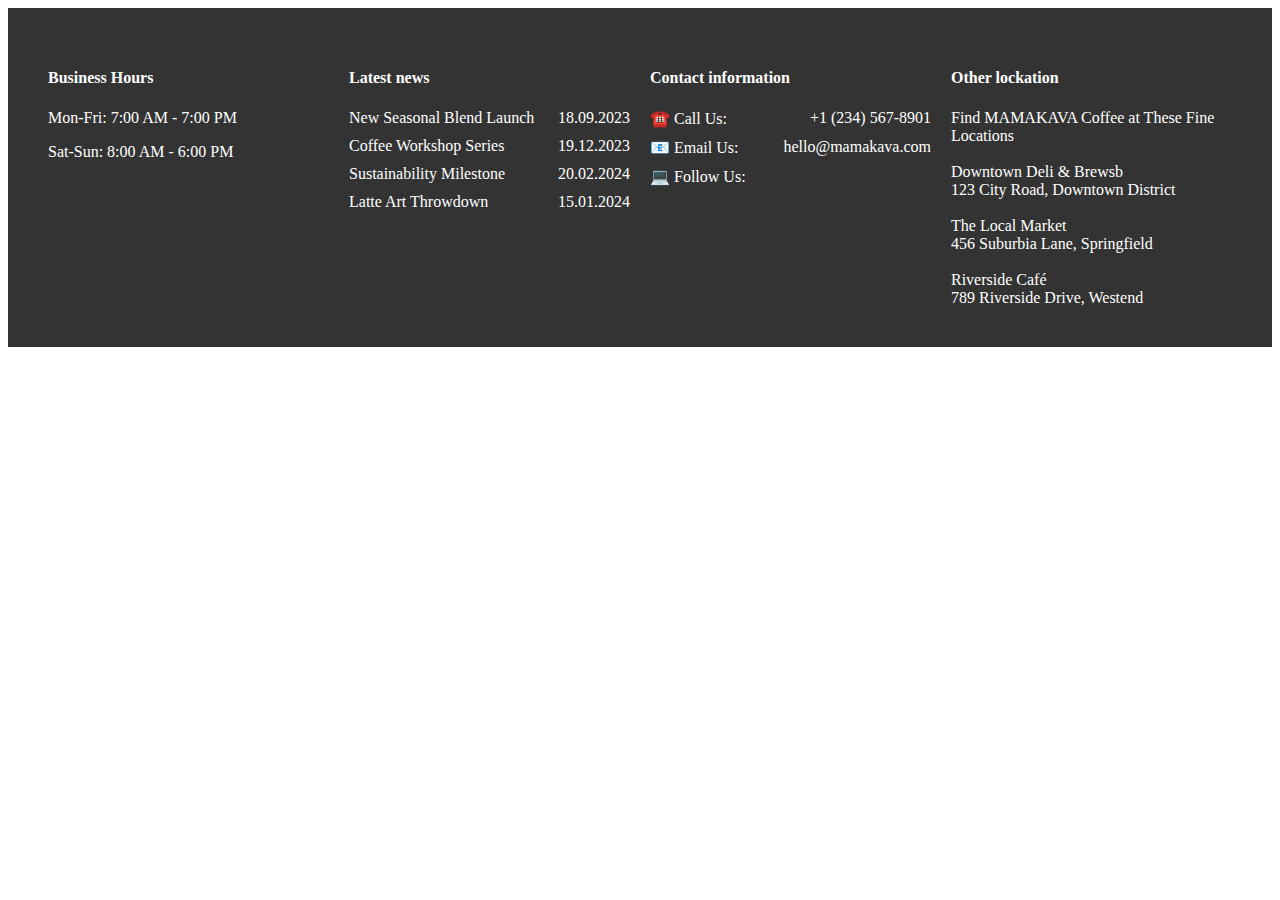
<file: footer.html>
<!DOCTYPE html>
<html lang="en">
<head>
    <style>
        .site-footer {
            display: grid;
            grid-template-columns: repeat(4, 1fr);
            gap: 20px;
            padding: 40px;
            background: #333; /* Или любой другой цвет фона */
            color: #fff; /* Цвет текста */
        }

        .footer-block h3 {
            margin-bottom: 20px;
            /* Стилизация заголовков блоков */
        }

        /* Медиа-запросы для адаптивности */
        @media (max-width: 1024px) {
            .site-footer {
                grid-template-columns: repeat(2, 1fr);
            }
        }

        @media (max-width: 700px) {
            .site-footer {
                grid-template-columns: 1fr;
            }
        }
        .news-item {
            display: flex;
            justify-content: space-between;
            margin-bottom: 10px;
        }

    </style>
</head>
<body>
<footer class="site-footer">
    <div class="footer-contact footer-block">
        <h4>Business Hours</h4>
        <p>Mon-Fri: 7:00 AM - 7:00 PM</p>
        <p>Sat-Sun: 8:00 AM - 6:00 PM</p>
    </div>
    <div class="footer-block">
        <h4>Latest news</h4>
        <div class="news-item">
            <span class="news-title">New Seasonal Blend Launch</span>
            <span class="news-date">18.09.2023</span>
        </div>
        <div class="news-item">
            <span class="news-title">Coffee Workshop Series</span>
            <span class="news-date">19.12.2023</span>
        </div>
        <div class="news-item">
            <span class="news-title">Sustainability Milestone</span>
            <span class="news-date">20.02.2024</span>
        </div>
        <div class="news-item">
            <span class="news-title">Latte Art Throwdown</span>
            <span class="news-date">15.01.2024</span>
        </div>
    </div>

    <div class="footer-block">
        <h4>Contact information</h4>
        <div class="news-item">
            <span class="news-title">☎️ Call Us:</span>
            <span class="news-date"> +1 (234) 567-8901 </span>
        </div>
        <div class="news-item">
            <span class="news-title">📧 Email Us: </span>
            <span class="news-date"> hello@mamakava.com</span>
        </div>
        <div class="news-item">
            <span class="news-title"> 💻 Follow Us: </span>
            <span class="news-date"><i class="fa-brands fa-instagram"></i> <i class="fa-brands fa-facebook"></i> <i
                    class="fa-brands fa-square-x-twitter"></i> <i class="fa-brands fa-youtube"></i> <i
                    class="fa-brands fa-tiktok"></i></span>
        </div>

    </div>
    <div class="footer-block">
        <h4>Other lockation</h4>
        Find MAMAKAVA Coffee at These Fine Locations <br>
        <br>
        Downtown Deli & Brewsb <br>
        123 City Road, Downtown District <br>
        <br>
        The Local Market <br>
        456 Suburbia Lane, Springfield <br>
        <br>
        Riverside Café <br>
        789 Riverside Drive, Westend <br>
    </div>
</footer>
</body>
</html>
</file>
